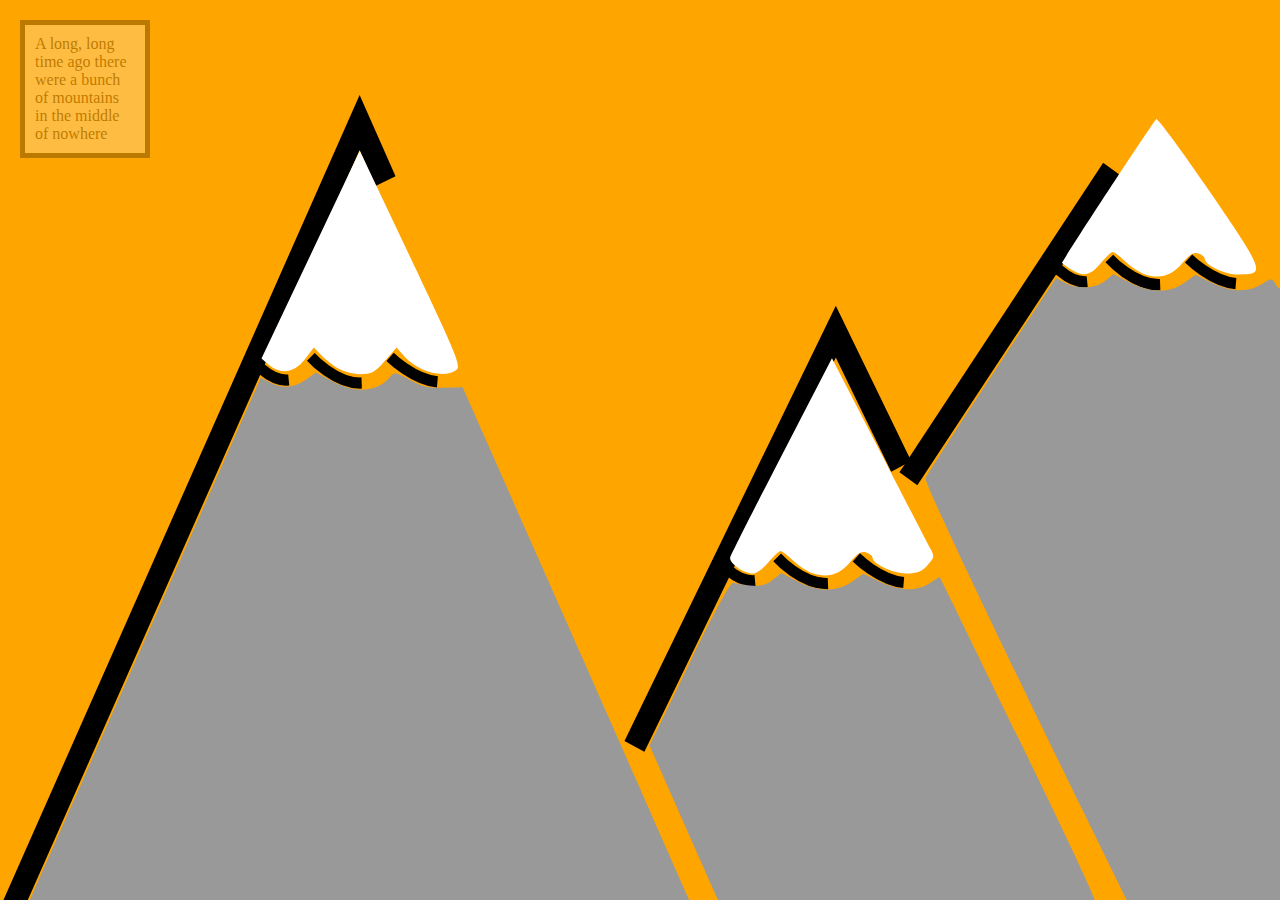
<file: mountains.html>
<!DOCTYPE html>
<html>
	<head>
		<meta charset="utf-8"/>
		<title>Seward</title>
		<link rel="stylesheet" href="seward.css"/>
    <script type="text/javascript">window.Seward={};</script>
		<script type="text/javascript" src="jquery.js"></script>
    <script type="text/javascript" src="classie.js"></script>
    <script type="text/javascript" src="drawsvg.js"></script>
		<script type="text/javascript" src="seward.js"></script>
	</head>
	<body style="background-color:orange">
    <sew-story>
      <sew-obj-list>
		    <sew-obj sew-id="mountainbg" src="mountainbg.svg" w="1" h="1"></sew-obj>
        <sew-obj sew-id="inittxt" class="sew-txt" style="max-width:100px">A long, long time ago there were a bunch of mountains in the middle of nowhere</sew-obj>
        <sew-obj sew-id="twotxt" class="sew-txt" style="max-width:200px">The mountains were super pretty and made everyone happy</sew-obj>
		  </sew-obj-list>
      <sew-page-list>
        <sew-page>
          <draw sew-id="mountainbg" frames="80"></draw>
          <loc sew-id="mountainbg" x="0w" y="0w"></loc>
          <loc sew-id="inittxt" x="20px" y="20px" fade="2000"></loc>
        </sew-page>
        <sew-page>
          <hide sew-id="inittxt" fade="200"></hide>
          <show sew-id="twotxt" fade="2000"></show>
          <svgresize sew-id="mountainbg" w="8" h="8" f="ease" t="10s" d="0s"></svgresize>
          <slide sew-id="mountainbg" x="-3w" y="-1w" f="ease" t="10s" d="0s"></slide>
        </sew-page>
        <sew-page>
        </sew-page>
		  </sew-page-list>
    </sew-story>
	</body>
</html>
</file>
<file: seward.css>
html
{
	overflow:hidden;
}
sew-obj
{
	position:absolute;
}
/*.hidden
{
	visibility:hidden;
	display:none;
}*/
.sew-txt
{
  background-color:white;
  padding:10px;
  border:5px solid black;
}
</file>
